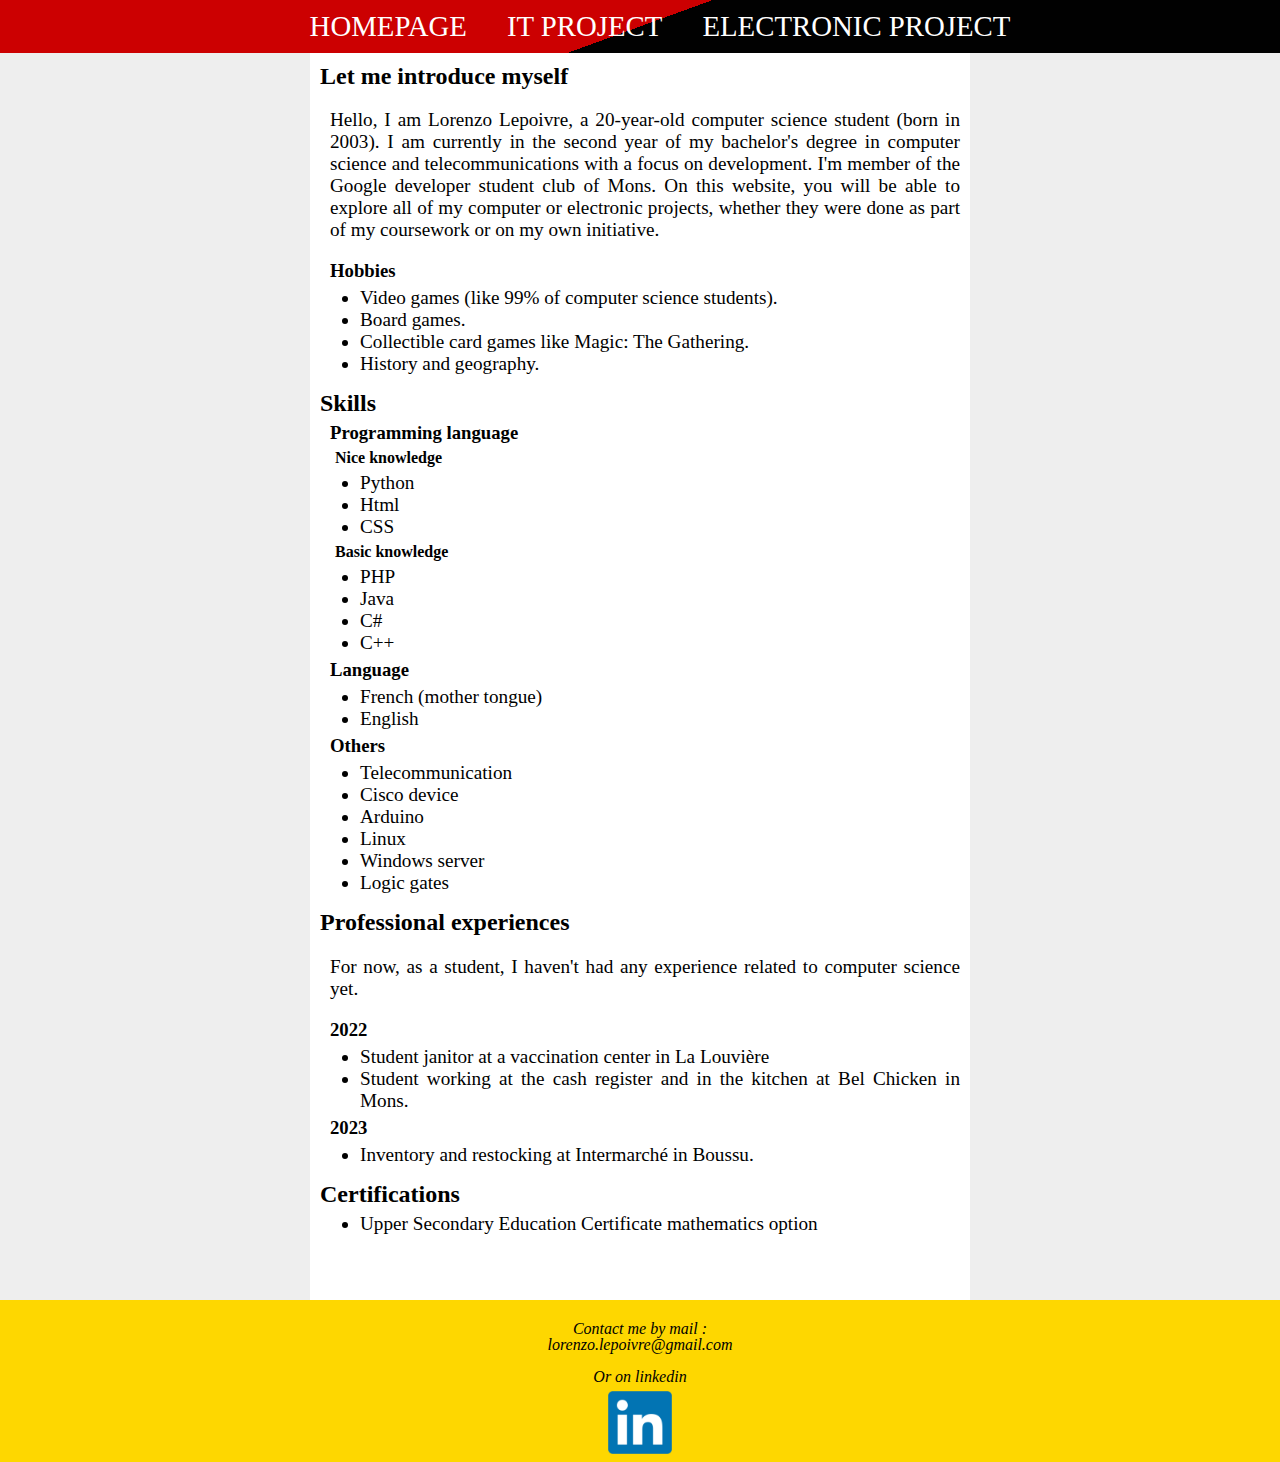
<file: index.html>
<!DOCTYPE html>
<html lang="en">
	<head>
		<meta charset="utf-8">
		<title>My WebSite</title>
		<link rel="stylesheet" href="style.css">
		<meta name="viewport" content="width=device-width, initial-scale=1.0">
		<meta name="description" content="Personal Website">
	</head>
		<body>
			<header>
				<nav>
					<ul>
						<li><a href="#">Homepage</a></li>
						<li><a href="pages/it.html">IT project</a></li>
						<li><a href="pages/elect.html">Electronic project</a></li>
					</ul>
				</nav>	
			</header>

			<main>
				<section>
					<h2>Let me introduce myself</h2>
					<p>Hello, I am Lorenzo Lepoivre, a 20-year-old computer science student (born in 2003). I am currently in the second year of my bachelor's degree in computer science and telecommunications with a focus on development. I'm member of the Google developer student club of Mons. On this website, you will be able to explore all of my computer or electronic projects, whether they were done as part of my coursework or on my own initiative.</p>
					<h3>Hobbies</h3>
					<ul>
						<li>Video games (like 99% of computer science students).</li>
						<li>Board games.</li>
						<li>Collectible card games like Magic: The Gathering.</li>
						<li>History and geography.</li>	
					</ul>
				</section>
				
				<section>
					<h2>Skills</h2>
					<h3>Programming language</h3>
					<h4>Nice knowledge</h4>
					<ul>
						<li>Python</li>
						<li>Html</li>
						<li>CSS</li>
					</ul>
					<h4>Basic knowledge</h4>
					<ul>
						<li>PHP</li>
						<li>Java</li>
						<li>C#</li>
						<li>C++</li>
					</ul>
					<h3>Language</h3>
					<ul>
						<li>French (mother tongue)</li>
						<li>English</li>
					</ul>
					<h3>Others</h3>
					<ul>
						<li>Telecommunication</li>
						<li>Cisco device</li>
						<li>Arduino</li>
						<li>Linux</li>
						<li>Windows server</li>
						<li>Logic gates</li>
					</ul>
				</section>

				<section>
					<h2>Professional experiences</h2>
					<p>For now, as a student, I haven't had any experience related to computer science yet.</p>
					<h3>2022</h3>
					<ul>
						<li>Student janitor at a vaccination center in La Louvière</li>
						<li>Student working at the cash register and in the kitchen at Bel Chicken in Mons.</li>
					</ul>
					<h3>2023</h3>
					<ul>
						<li>Inventory and restocking at Intermarché in Boussu.</li>
					</ul>
				</section>
				
				<section>
					<h2>Certifications</h2>
					<ul>
						<li>Upper Secondary Education Certificate mathematics option</li>
					</ul>
				</section>
			</main>
				
			<footer>
				<p>Contact me by mail :<br> lorenzo.lepoivre@gmail.com</p>
				<p>Or on linkedin</p>
				<a href="https://www.linkedin.com/in/lorenzo-lepoivre-31a5b3234/" target="_blank"><img src="img/link.png" alt="Logo linkedin "></a>
			</footer>		
		</body>
	

	
</html>
</file>
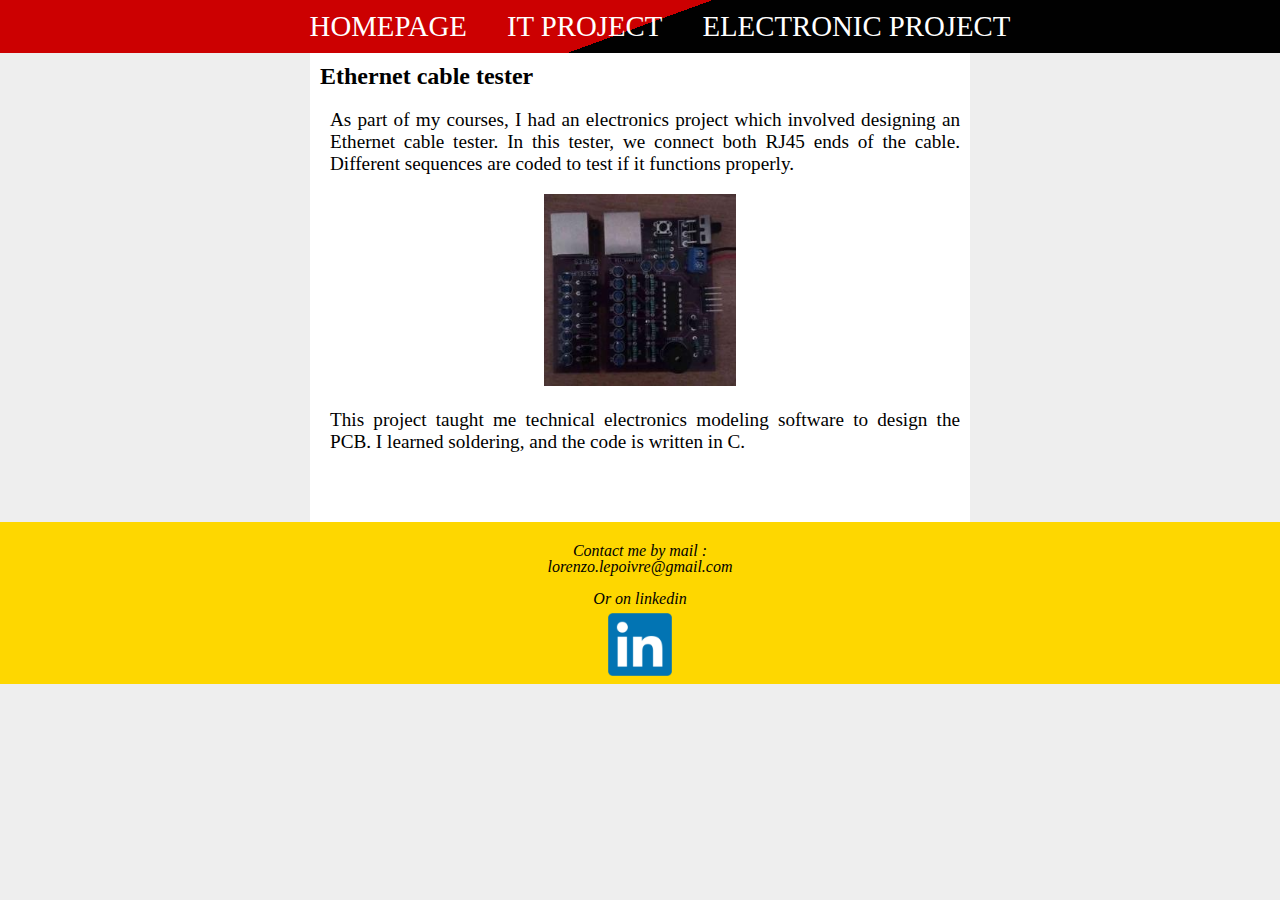
<file: pages/elect.html>
<!DOCTYPE html>
<html lang="en">
	<head>
		<meta charset="utf-8">
		<title>My WebSite</title>
		<link rel="stylesheet" href="../style.css">
		<meta name="viewport" content="width=device-width, initial-scale=1.0">
		<meta name="description" content="Personal Website">
	</head>
		<body>
			<header>
				<nav>
					<ul>
						<li><a href="../index.html">Homepage</a></li>
						<li><a href="../pages/it.html">IT project</a></li>
						<li><a href="#">Electronic project</a></li>
					</ul>
				</nav>	
			</header>

			<main>
				<section id="cable">
					<h2>Ethernet cable tester</h2>
					<p>As part of my courses, I had an electronics project which involved designing an Ethernet cable tester. In this tester, we connect both RJ45 ends of the cable. Different sequences are coded to test if it functions properly.</p>
					<div class="center_container">
					<img src="../img/cable.png" alt="Cable tester picture">
					</div>
					<p>This project taught me technical electronics modeling software to design the PCB. I learned soldering, and the code is written in C.</p>
				</section>
			</main>
				
			<footer>
				<p>Contact me by mail :<br> lorenzo.lepoivre@gmail.com</p>
				<p>Or on linkedin</p>
				<a href="https://www.linkedin.com/in/lorenzo-lepoivre-31a5b3234/" target="_blank"><img src="../img/link.png" alt="Logo linkedin "></a>
			</footer>		
		</body>
	

	
</html>
</file>
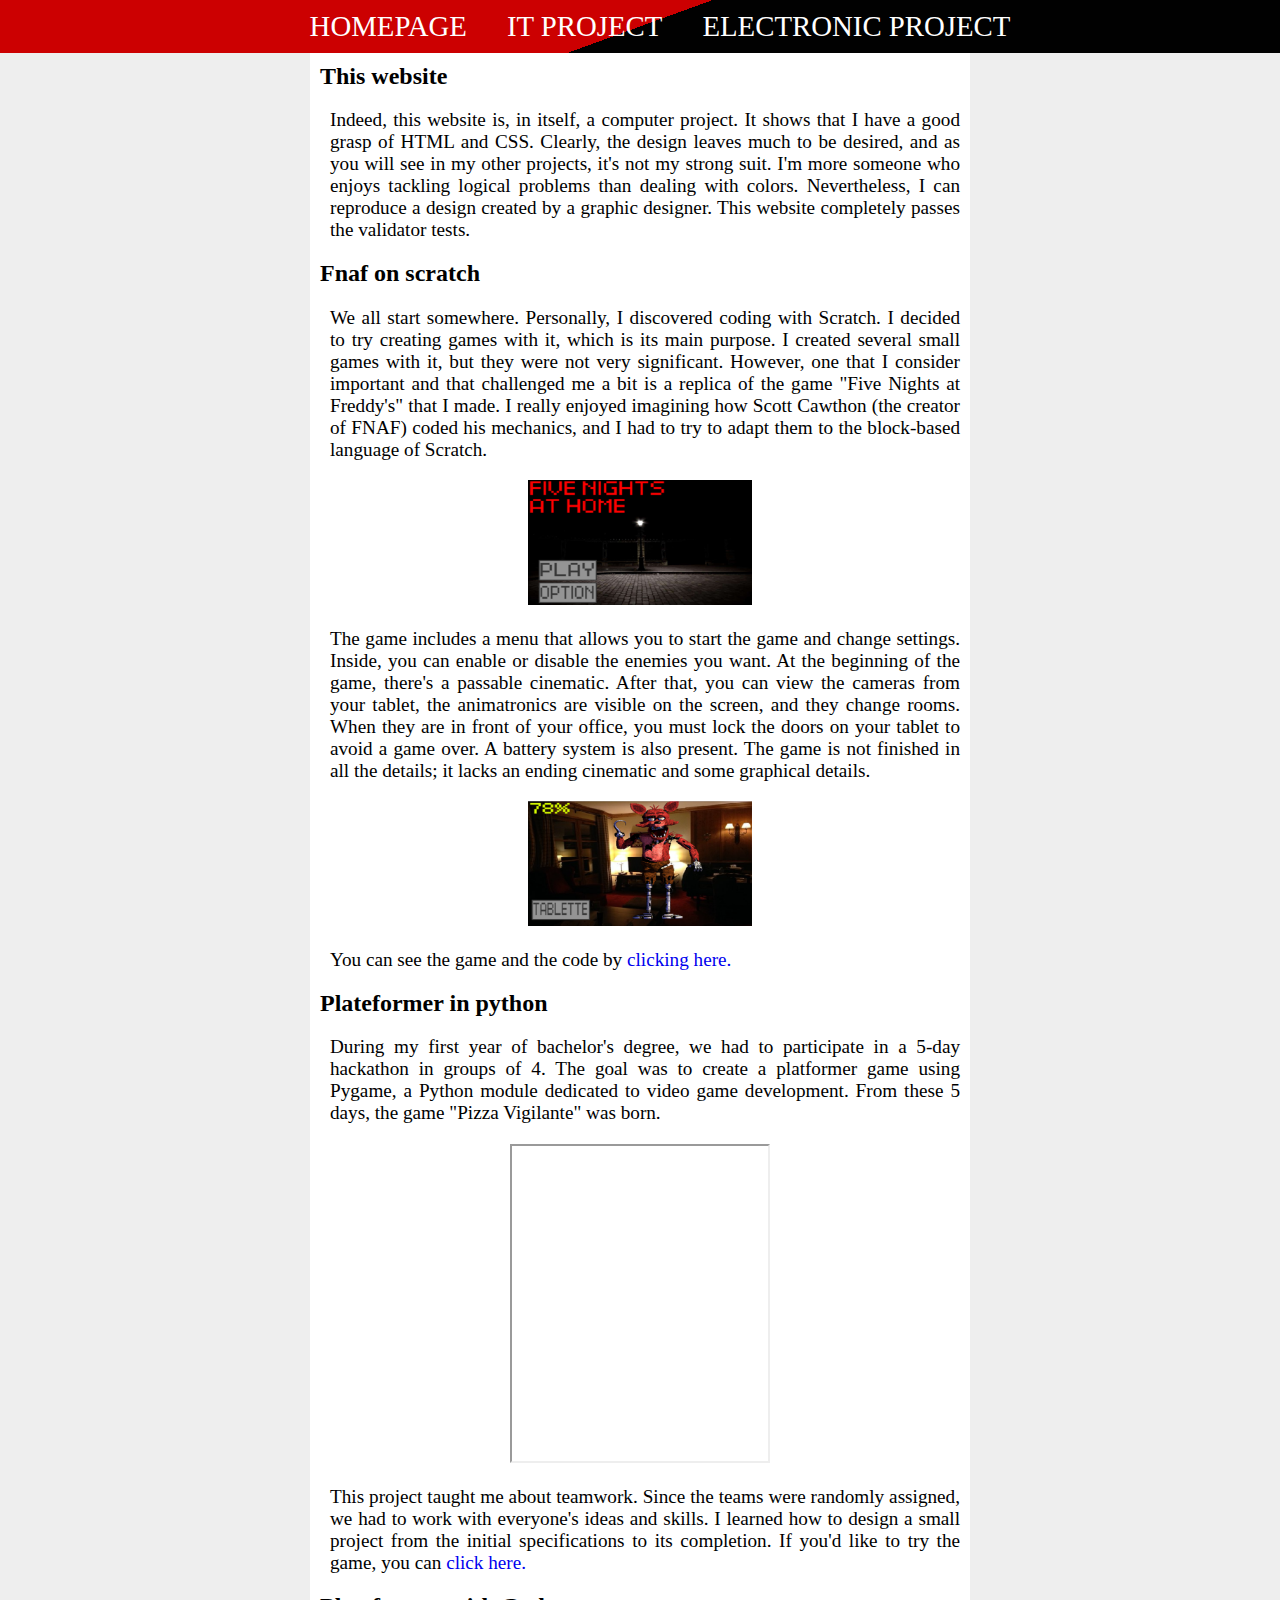
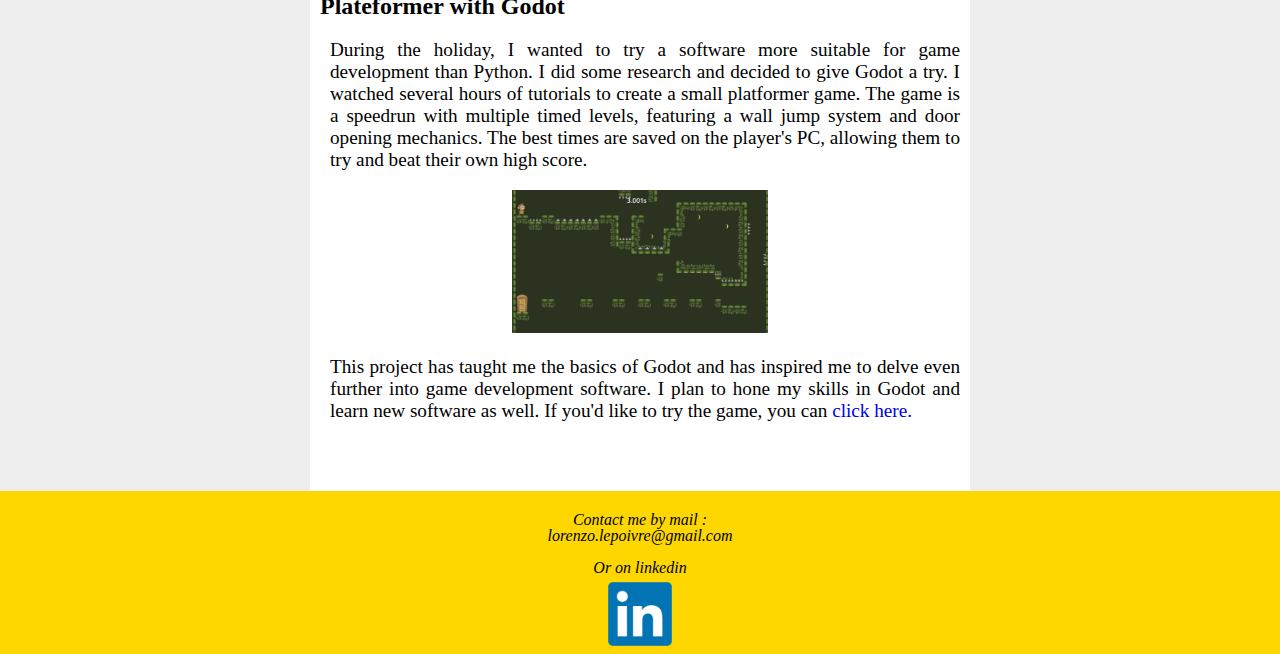
<file: pages/it.html>
<!DOCTYPE html>
<html lang="en">
	<head>
		<meta charset="utf-8">
		<title>My WebSite</title>
		<link rel="stylesheet" href="../style.css">
		<meta name="viewport" content="width=device-width, initial-scale=1.0">
		<meta name="description" content="Personal Website">
	</head>
		<body>
			<header>
				<nav>
					<ul>
						<li><a href="../index.html">Homepage</a></li>
						<li><a href="#">IT project</a></li>
						<li><a href="elect.html">Electronic project</a></li>
					</ul>
				</nav>	
			</header>

			<main>
				<section>
					<h2>This website</h2>
					<p>Indeed, this website is, in itself, a computer project. It shows that I have a good grasp of HTML and CSS. Clearly, the design leaves much to be desired, and as you will see in my other projects, it's not my strong suit. I'm more someone who enjoys tackling logical problems than dealing with colors. Nevertheless, I can reproduce a design created by a graphic designer. This website completely passes the validator tests.</p>
				</section>
				
				<section id="fnaf">
					<h2>Fnaf on scratch</h2>
					<p>We all start somewhere. Personally, I discovered coding with Scratch. I decided to try creating games with it, which is its main purpose. I created several small games with it, but they were not very significant. However, one that I consider important and that challenged me a bit is a replica of the game "Five Nights at Freddy's" that I made. I really enjoyed imagining how Scott Cawthon (the creator of FNAF) coded his mechanics, and I had to try to adapt them to the block-based language of Scratch.</p>
					<div class="center_container">
					<img src="../img/fnaf_2.png" alt="Menu footage">
					</div>
					<p>The game includes a menu that allows you to start the game and change settings. Inside, you can enable or disable the enemies you want. At the beginning of the game, there's a passable cinematic. After that, you can view the cameras from your tablet, the animatronics are visible on the screen, and they change rooms. When they are in front of your office, you must lock the doors on your tablet to avoid a game over. A battery system is also present. The game is not finished in all the details; it lacks an ending cinematic and some graphical details.</p>
					<div class="center_container">
					<img src="../img/fnaf_1.png" alt="Ingame footage">
					</div>
					<p>You can see the game and the code by <a href="https://scratch.mit.edu/projects/730583702/" target="_blank">clicking here.</a></p>
				</section>
				
				<section>
					<h2>Plateformer in python</h2>
					<p>During my first year of bachelor's degree, we had to participate in a 5-day hackathon in groups of 4. The goal was to create a platformer game using Pygame, a Python module dedicated to video game development. From these 5 days, the game "Pizza Vigilante" was born.</p>
					<div class="center_container">
					<iframe width="560" height="315" src="https://www.youtube.com/embed/c7e5fpoj5uI?si=Jd4Gmssrux4YmjJ6" title="YouTube video player" allow="accelerometer; autoplay; clipboard-write; encrypted-media; gyroscope; picture-in-picture; web-share" allowfullscreen></iframe>
					</div>
					<p>This project taught me about teamwork. Since the teams were randomly assigned, we had to work with everyone's ideas and skills. I learned how to design a small project from the initial specifications to its completion. If you'd like to try the game, you can <a href="https://drive.google.com/file/d/1rd6lg57TEXhtIV5dEdXRog3eS8I0NtQ2/view?usp=sharing" target="_blank">click here.</a></p>
				</section>
				
				<section>
					<h2>Plateformer with Godot</h2>
					<p>During the holiday, I wanted to try a software more suitable for game development than Python. I did some research and decided to give Godot a try. I watched several hours of tutorials to create a small platformer game. The game is a speedrun with multiple timed levels, featuring a wall jump system and door opening mechanics. The best times are saved on the player's PC, allowing them to try and beat their own high score.</p>
					<div class="center_container">
					<img src="../img/monkey.png" alt="Ingame footage">
					</div>
					<p>This project has taught me the basics of Godot and has inspired me to delve even further into game development software. I plan to hone my skills in Godot and learn new software as well. If you'd like to try the game, you can <a href="https://drive.google.com/file/d/1sfJAhtZ6NK_tIL-lfhC5v_AfOZ0UzV4E/view?usp=sharing" target="_blank">click here.</a></p>
				</section>
			</main>
				
			<footer>
				<p>Contact me by mail :<br> lorenzo.lepoivre@gmail.com</p>
				<p>Or on linkedin</p>
				<a href="https://www.linkedin.com/in/lorenzo-lepoivre-31a5b3234/" target="_blank"><img src="../img/link.png" alt="Logo linkedin "></a>
			</footer>		
		</body>
	

	
</html>
</file>
<file: style.css>
body{
    margin:0;
} 

header nav{
   background:linear-gradient(160deg, #cc0001, #cc0001 50%, #010101 50%, #010101);
}	

a{
	text-decoration:none;
}

header nav ul{
    list-style: none;
    margin:0;
	display:flex;
	flex-direction:column;	
	align-items:center;
}

header nav ul li{
	padding:10px;
}
	
header nav a{
    color: #ffffff;
    text-decoration: none;
    text-transform: uppercase;
    padding: 5px;
	margin:5px;
    text-align: center;
    font-size: 1.1rem;
}

header nav a:hover, header nav a:active{
    color:#fed700
}

main{
	margin: 0;
	padding: 10px;
}

main section{
	margin: 0 0 15px 0;
}

main p, main h3{
	padding: 0 0 0 10px;
}

main h2{
	margin:0;
}

main h3, main h4, main ul{
	margin:5px 0 5px 0;
}

main h4{
	padding: 0 0 0 15px;
}

main p, main li {
	font-size: 1rem;
}

footer{
    background-color: #fed700;
    text-align: center;
    font-style: italic;
    font-size: 1rem;
    padding: 5px;
    color: #000000;
	line-height: 1;
}

footer img{
	width: 15%;
	margin: -10px 0 0 0;
}

.center_container{
	text-align: center;
}

.center_container img{
	width: 80%;
	display: inline-block;
}

.center_container iframe{
	width: 80%;
	display: inline-block;
}

#fnaf .center_container img{
	padding: -10px 0 -10px 0;
}

@media screen and (min-width: 1024px) {
	header nav ul{
    list-style: none;
    margin:0;
	display:flex;
	flex-direction:row;	
	justify-content:center;
	align-items:center;
	}

	main p, main li {
		text-align: justify;
		font-size: 1.2rem;
	}

	header nav ul li a{
		font-size: 1.8rem;
	}
	
	body{
		background-color: #eee; 
	}
	
	main{
		max-width: 50%; 
		margin: 0 auto; 
		padding: 10px 10px 50px 10px;
		background-color: #fff; 
	}
	
	footer img{
		width: 5%;
	}
	
	.center_container img{
		width: 40%;
		display: inline-block;
	}
	
	#fnaf .center_container img{
		width: 35%;
		padding: -20px 0 -20px 0;
	}

	#cable .center_container img{
		width: 30%;
	}

	.center_container iframe{
		width: 40%;
		display: inline-block;
	}

	footer{
		background-color: #fed700;
		text-align: center;
		font-style: italic;
		font-size: 1rem;
		padding: 5px;
		color: #000000;
		line-height: 1;
	}

	footer img{
		width: 5%;
		margin: -10px 0 0 0;
	}
}
</file>
